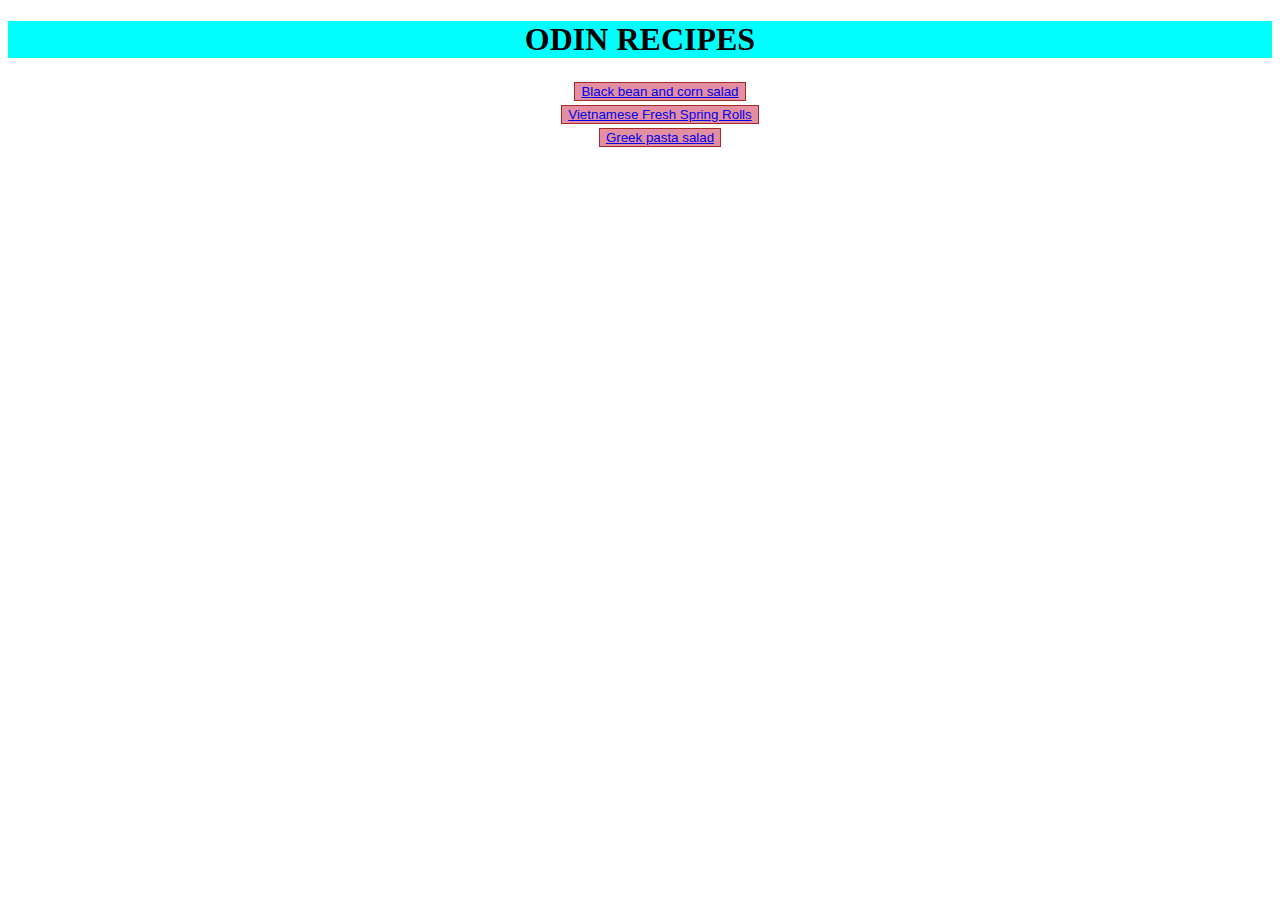
<file: index.html>
<!DOCTYPE html>
<html lang="en">
<head>
  <link rel="stylesheet" href="./style.css "> 
      <meta charset="UTF-8">
    <title>INDEX</title>
</head>
<body>
  <div class="container">
  
     <h1>ODIN RECIPES</h1>
</div>
<div class="container">
  <ul>

     <li><button> <a href="recipes/salad.html" target="_blank" rel="noopener noreferrer">Black bean and corn salad</a></button></li>

     <li> <button><a href="recipes/springrolls.html" target="_blank" rel="noopener noreferrer">Vietnamese Fresh Spring Rolls</a></button> </li>
  
     <li> <button> <a href="recipes/pastasalad.html" target="_blank" rel="noopener noreferrer">Greek pasta salad</a></button> </li>

   </ul> </div>
   
</body>
</html>
</file>
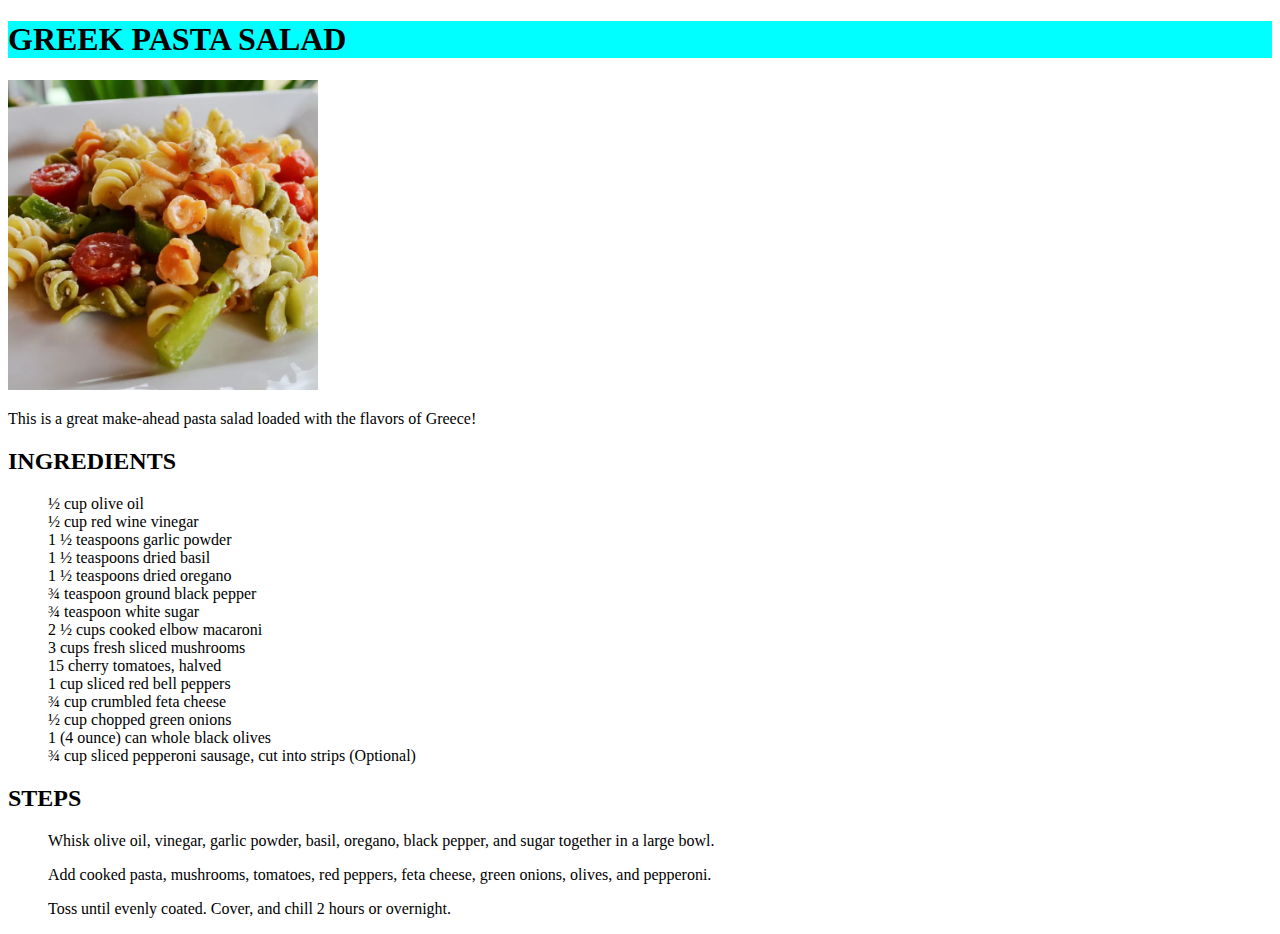
<file: recipes/pastasalad.html>
<!DOCTYPE html>
<html lang="en">
<head>
    <link rel="stylesheet" href="../style.css"> 
    <meta charset="UTF-8">
    <title>Greek Pasta Salad</title>
</head>
<body>
    <p><h1>GREEK PASTA SALAD</h1></p>
    <img src="./images/greekpasta.jpg" alt = "greek pasta image" height="310" width="310">
   <p>This is a great make-ahead pasta salad loaded with the flavors of Greece!</p>
    
   <h2>INGREDIENTS</h2>
    <ul>
        <li>½ cup olive oil</li>
        <li>½ cup red wine vinegar</li>
        <li>1 ½ teaspoons garlic powder</li>
        <li>1 ½ teaspoons dried basil</li>
        <li>1 ½ teaspoons dried oregano</li>
        <li>¾ teaspoon ground black pepper</li>
        <li>¾ teaspoon white sugar</li>
        <li>2 ½ cups cooked elbow macaroni</li>
        <li>3 cups fresh sliced mushrooms</li>
        <li>15 cherry tomatoes, halved</li>
        <li>1 cup sliced red bell peppers</li>
        <li>¾ cup crumbled feta cheese</li>
        <li>½ cup chopped green onions</li>
        <li>1 (4 ounce) can whole black olives</li>
        <li>¾ cup sliced pepperoni sausage, cut into strips (Optional)</li>



    </ul>
   <h2>STEPS</h2>

     <ol>
          <li>
               <p>Whisk olive oil, vinegar, garlic powder, basil, oregano, black pepper, and sugar together in a large bowl.</p>
               <p>Add cooked pasta, mushrooms, tomatoes, red peppers, feta cheese, green onions, olives, and pepperoni.</p>
               <p>Toss until evenly coated. Cover, and chill 2 hours or overnight.</p>
            
               

          </li>


     </ol>

    
</body>
</html>
</file>
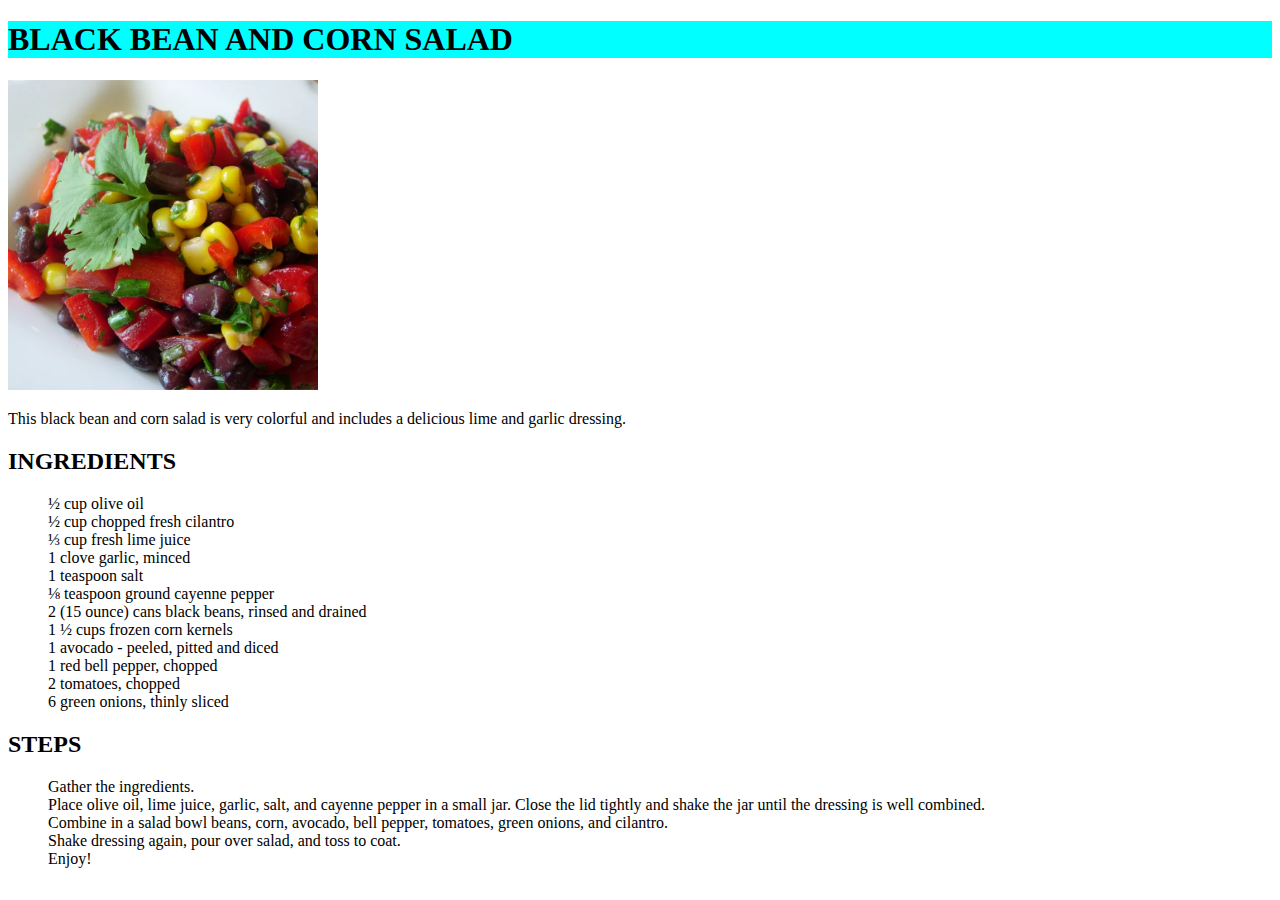
<file: recipes/salad.html>
<!DOCTYPE html>
<html lang="en">
<head>
    <link rel="stylesheet" href="../style.css "> 
    <meta charset="UTF-8">
    <title>SALAD</title>
</head>
<body>
    <p><h1>BLACK BEAN AND CORN SALAD</h1></p> 
    <img src="./images/226330-797543f30e30453d8d7b7d5311e08d99.jpg" alt ="salad image" height="310" width="310">
   <p>This black bean and corn salad is very colorful and includes a delicious lime and garlic dressing.</p> 
     
     <h2>INGREDIENTS</h2>
         <ul>
              <li>½ cup olive oil</li>
              <li>½ cup chopped fresh cilantro</li>
              <li>⅓ cup fresh lime juice</li>
              <li>1 clove garlic, minced</li>
              <li>1 teaspoon salt</li>
              <li>⅛ teaspoon ground cayenne pepper</li>
              <li>2 (15 ounce) cans black beans, rinsed and drained</li>
              <li>1 ½ cups frozen corn kernels</li>
              <li>1 avocado - peeled, pitted and diced</li>
              <li>1 red bell pepper, chopped</li>
              <li>2 tomatoes, chopped</li>
              <li>6 green onions, thinly sliced</li>
         </ul>

     <h2>STEPS</h2>
         <ol>
              <li>Gather the ingredients.</li>
              <li>Place olive oil, lime juice, garlic, salt, and cayenne pepper in a small jar. Close the lid tightly and shake the jar until the dressing is well combined.

              </li>
              <li>Combine in a salad bowl beans, corn, avocado, bell pepper, tomatoes, green onions, and cilantro.

              </li>
              <li>Shake dressing again, pour over salad, and toss to coat.</li>
              <li>Enjoy!</li>



         </ol>


         
     
</body>

</html>
</file>
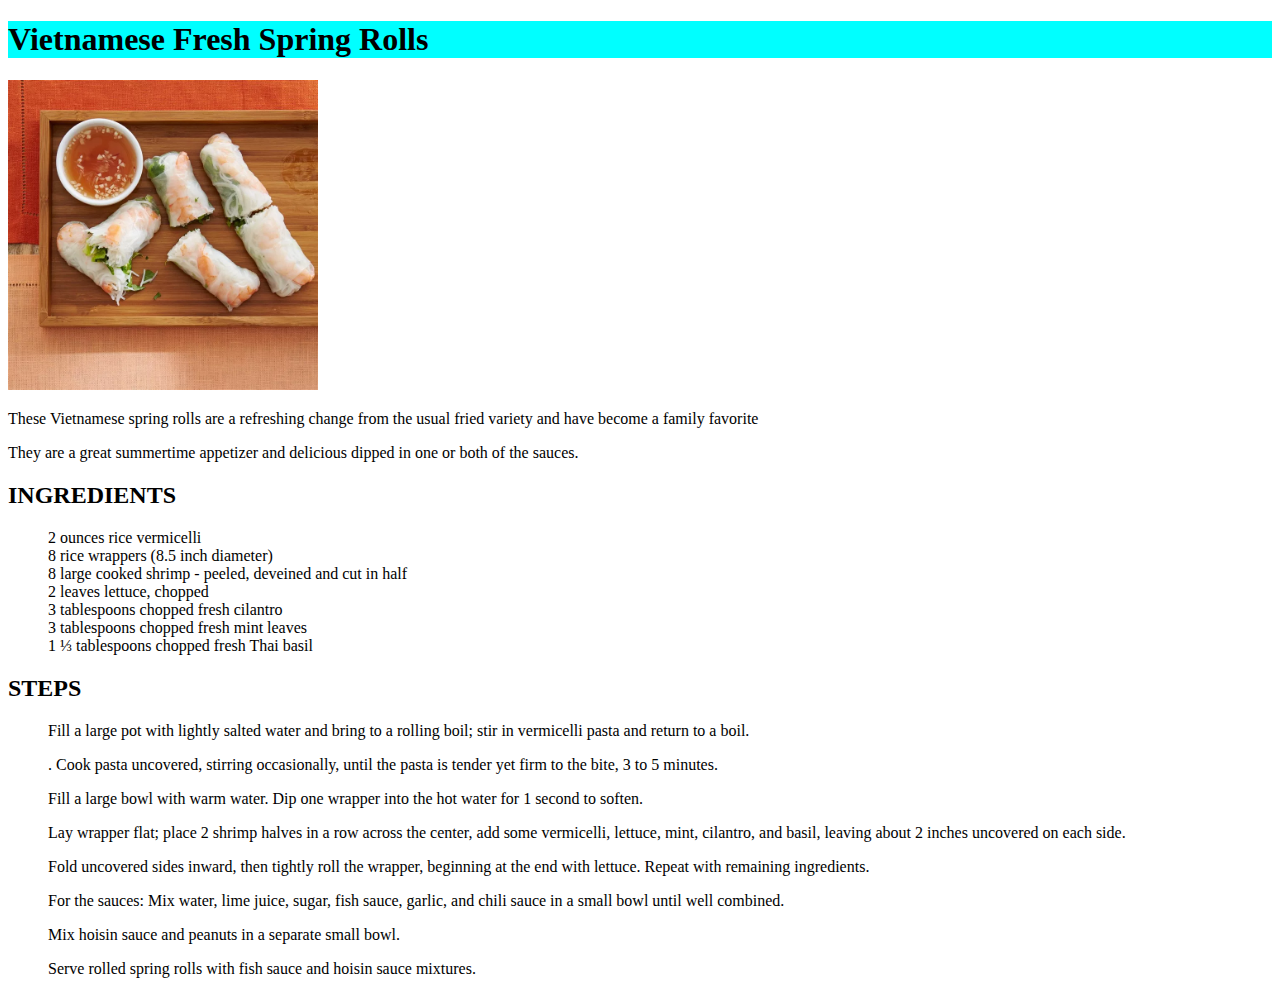
<file: recipes/springrolls.html>
<!DOCTYPE html>
<html lang="en">
<head>
    <link rel="stylesheet" href="../style.css "> 
    <meta charset="UTF-8">
    <title>SPRING ROLLS</title>
</head>
<body>
    <p><h1>Vietnamese Fresh Spring Rolls</h1></p> 
    <img src="./images/3647841-a4a8dec2b679405783c48c26b6c41db8.jpg" alt ="spring roll image" height="310" width="310">
   <p>These Vietnamese spring rolls are a refreshing change from the usual fried variety and have become a family favorite</p> 
   <p> They are a great summertime appetizer and delicious dipped in one or both of the sauces.</p> 
     <h2>INGREDIENTS</h2>
         <ul>
              <li>2 ounces rice vermicelli</li>

              
              <li>8 rice wrappers (8.5 inch diameter)</li>
              <li>8 large cooked shrimp - peeled, deveined and cut in half

              </li>
              <li>2 leaves lettuce, chopped</li>
              <li>3 tablespoons chopped fresh cilantro</li>
              <li>3 tablespoons chopped fresh mint leaves</li>
              <li>1 ⅓ tablespoons chopped fresh Thai basil</li>

              
         </ul>

     <h2>STEPS</h2>
         <ol>
              <li><p>Fill a large pot with lightly salted water and bring to a rolling boil; stir in vermicelli pasta and return to a boil.</p>
                . Cook pasta uncovered, stirring occasionally, until the pasta is tender yet firm to the bite, 3 to 5 minutes.

              </li>

              <li>
                  <p>Fill a large bowl with warm water. Dip one wrapper into the hot water for 1 second to soften.</p>
                  <p> Lay wrapper flat; place 2 shrimp halves in a row across the center, add some vermicelli, lettuce, mint, cilantro, and basil, leaving about 2 inches uncovered on each side.</p>
                  <p>Fold uncovered sides inward, then tightly roll the wrapper, beginning at the end with lettuce. Repeat with remaining ingredients.</p>
                </li>
              <li>
                  <p>For the sauces: Mix water, lime juice, sugar, fish sauce, garlic, and chili sauce in a small bowl until well combined.</p>
                  <p>Mix hoisin sauce and peanuts in a separate small bowl.</p>
              </li>
              <li>Serve rolled spring rolls with fish sauce and hoisin sauce mixtures.</li>


            
              



         </ol>


         
    
</body>

</html>
</file>
<file: style.css>
.container {
    text-align: center;
    
    
}

h1 {
    
    background-color: aqua;
    font-style: "Times New Roman",serif;
    color:black;
    
    
    }
 
   

 button{
    border: 1px solid brown;
    margin: 2px auto;
    background-color: rgb(227, 143, 161);
    
 }

 li {
    list-style-type: none;
 }
</file>
